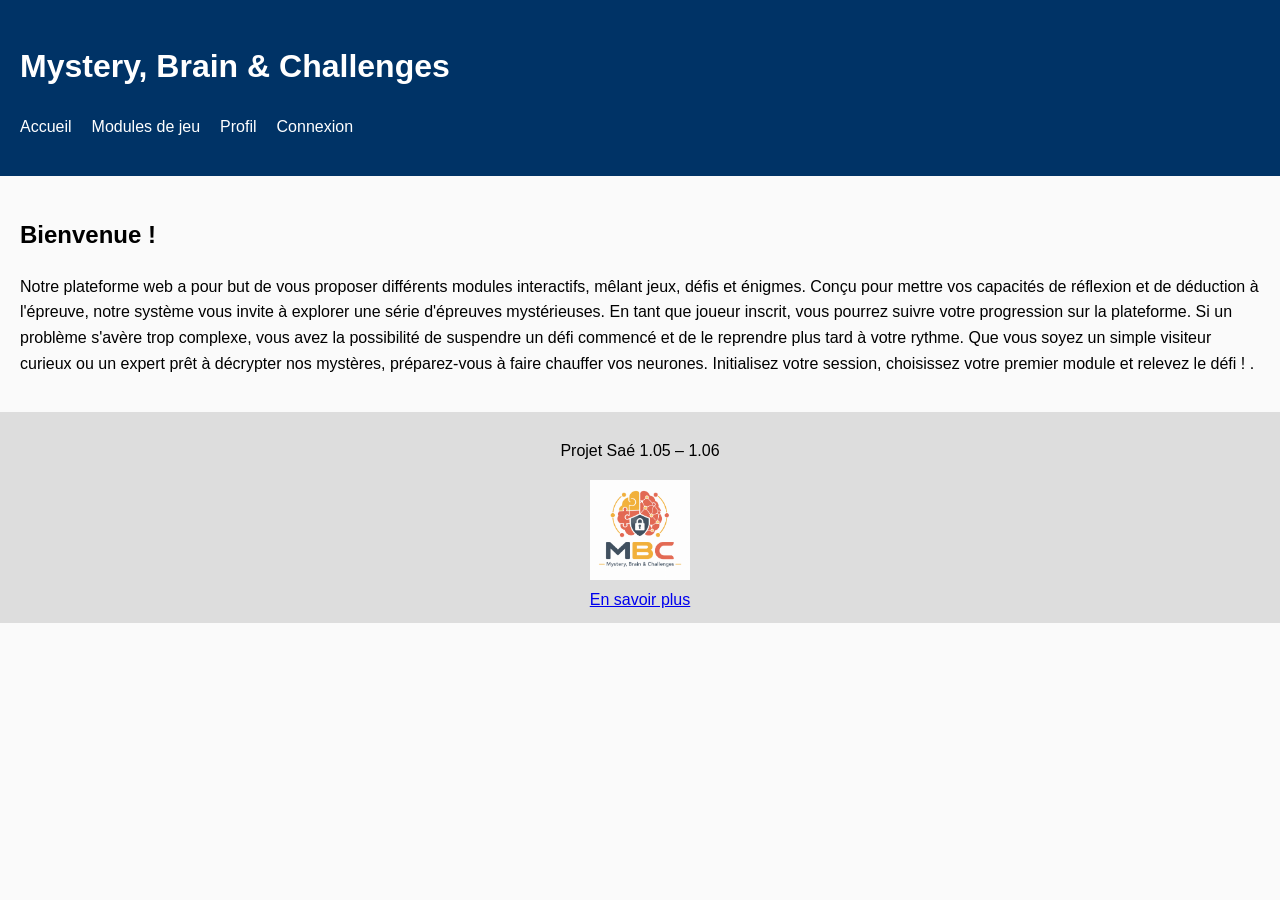
<file: index.html>
<!DOCTYPE html>
<html lang="fr">
<head>
    <meta charset="UTF-8">
    <title>MBC – Accueil</title>
    <link rel="stylesheet" href="CSS/style.css">
</head>
<body>

<header>
    <h1>Mystery, Brain & Challenges</h1>
    <nav>
        <ul class="menu">
            <li><a href="index.html">Accueil</a></li>
            <li><a href="module.html">Modules de jeu</a></li>
            <li><a href="profil.html">Profil</a></li>
            <li><a href="connexion.html">Connexion</a></li>
        </ul>
    </nav>
</header>

<main>
    <h2>Bienvenue !</h2>
    <p>Notre plateforme web a pour but de vous proposer différents modules interactifs, mêlant jeux, défis et énigmes. Conçu pour mettre vos capacités de réflexion et de déduction à l'épreuve, notre système vous invite à explorer une série d'épreuves mystérieuses.

        En tant que joueur inscrit, vous pourrez suivre votre progression sur la plateforme. Si un problème s'avère trop complexe, vous avez la possibilité de suspendre un défi commencé et de le reprendre plus tard à votre rythme.

        Que vous soyez un simple visiteur curieux ou un expert prêt à décrypter nos mystères, préparez-vous à faire chauffer vos neurones. Initialisez votre session, choisissez votre premier module et relevez le défi !
        .</p>
</main>

<footer>
    <p>Projet Saé 1.05 – 1.06</p>
    <div class="logo">
        <img src="images/logo_mbc.png" alt="Logo de l'organisations">
    </div>
    <div class="center">
        <a href="propositions.html">En savoir plus</a>
    </div>
</footer>

</body>
</html>
</file>
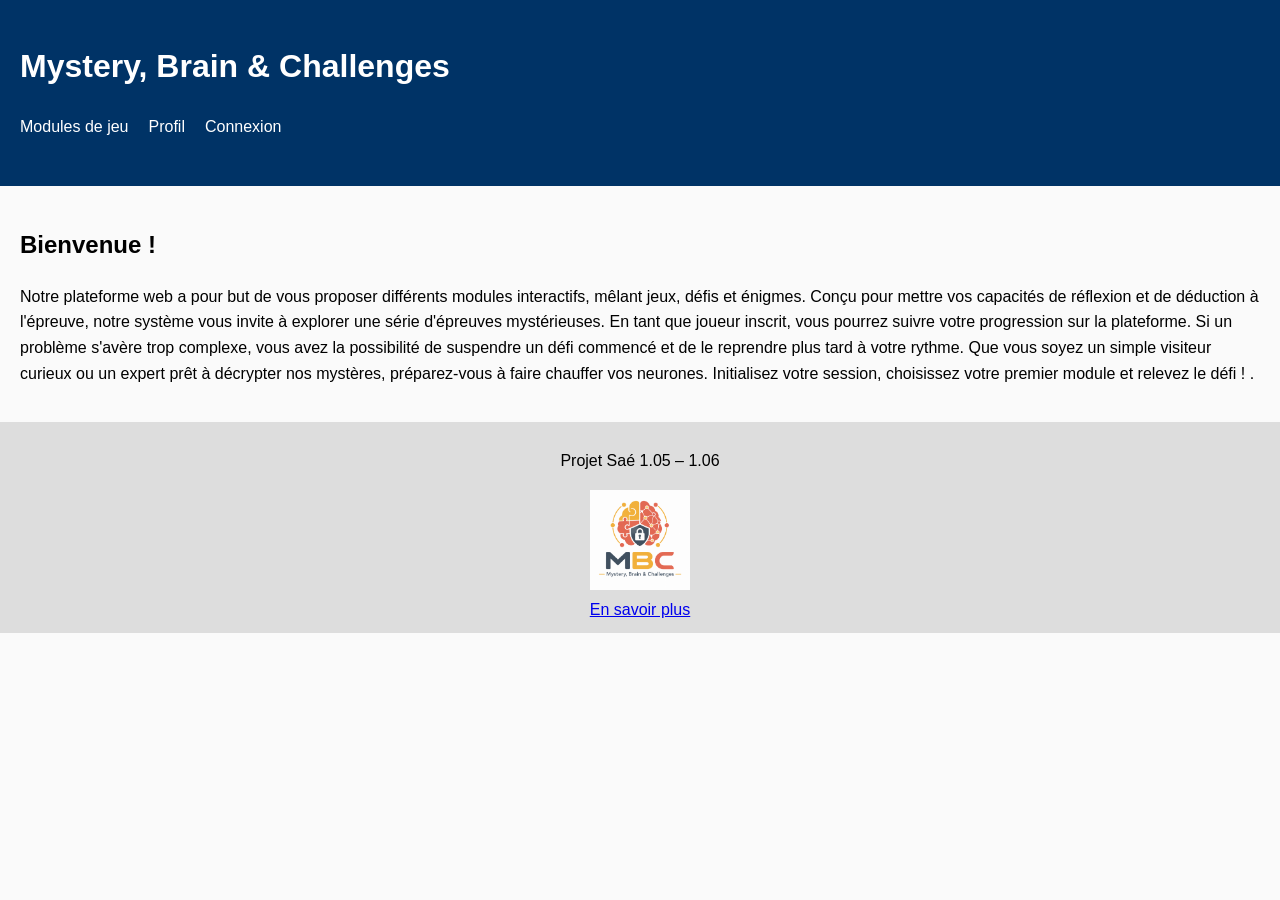
<file: src/index.html>
<!DOCTYPE html>
<html lang="fr">
<head>
    <meta charset="UTF-8">
    <title>MBC – Accueil</title>
    <link rel="stylesheet" href="CSS/style.css">
</head>
<body>

<header>
    <h1>Mystery, Brain & Challenges</h1>
    <nav>
        <ul class="menu">
            <li><a href="module.html">Modules de jeu</a></li>
            <li><a href="profil.html">Profil</a></li>
            <li><a href="connexion.html">Connexion</a></li>
        </ul>
    </nav>
</header>

<main>
    <h2>Bienvenue !</h2>
    <p>Notre plateforme web a pour but de vous proposer différents modules interactifs, mêlant jeux, défis et énigmes. Conçu pour mettre vos capacités de réflexion et de déduction à l'épreuve, notre système vous invite à explorer une série d'épreuves mystérieuses.

        En tant que joueur inscrit, vous pourrez suivre votre progression sur la plateforme. Si un problème s'avère trop complexe, vous avez la possibilité de suspendre un défi commencé et de le reprendre plus tard à votre rythme.

        Que vous soyez un simple visiteur curieux ou un expert prêt à décrypter nos mystères, préparez-vous à faire chauffer vos neurones. Initialisez votre session, choisissez votre premier module et relevez le défi !
        .</p>
</main>

<footer>
    <p>Projet Saé 1.05 – 1.06</p>
    <div class="logo">
        <img src="images/logo_mbc.png" alt="Logo de l'organisation">
    </div>
    <div class="center">
        <a href="propositions.html">En savoir plus</a>
    </div>
</footer>

</body>
</html>
</file>
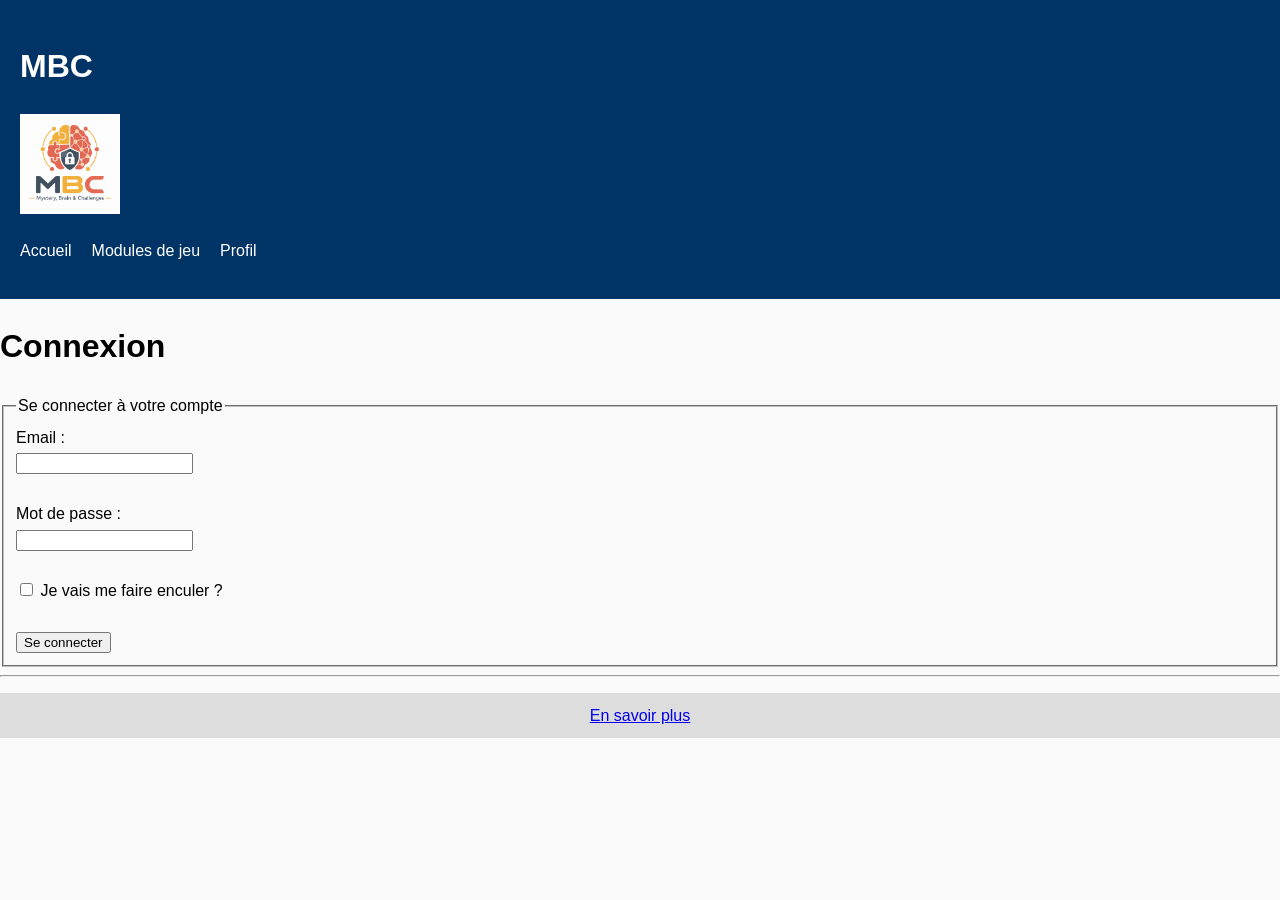
<file: connexion.html>
<!DOCTYPE html>
<html lang="fr">
<head>
    <meta charset="UTF-8">
    <title>Inscription</title>
    <link rel="stylesheet" href="CSS/style.css">
</head>
<body>
<header class="header">
    <h1 class="titre">MBC</h1>
    <div class="logo">
        <img src="images/logo_mbc.png" alt="Logo de l'organisations">
    </div>
    <nav class="navigation">
        <ul class="menu">
            <li><a href="index.html">Accueil</a></li>
            <li><a href="module.html">Modules de jeu</a></li>
            <li><a href="profil.html">Profil</a></li>
        </ul>


    </nav>
</header>
<h1>Connexion</h1>

<form action="/connexion" method="post">
    <fieldset>
        <legend>Se connecter à votre compte</legend>

        <label for="email">Email :</label><br>
        <input type="email" id="email" name="email" ><br><br>

        <label for="password">Mot de passe :</label><br>
        <input type="password" id="password" name="password" ><br><br>

        <label>
            <input type="checkbox" name="remember" value="1">
            Je vais me faire enculer ?
        </label><br><br>

        <button type="submit">Se connecter</button>
    </fieldset>
</form>



<hr>

<p></p>
</body>
<footer>
    <div class="center">
        <a href="propositions.html">En savoir plus</a>
    </div>
    
</footer>
</html>
</file>
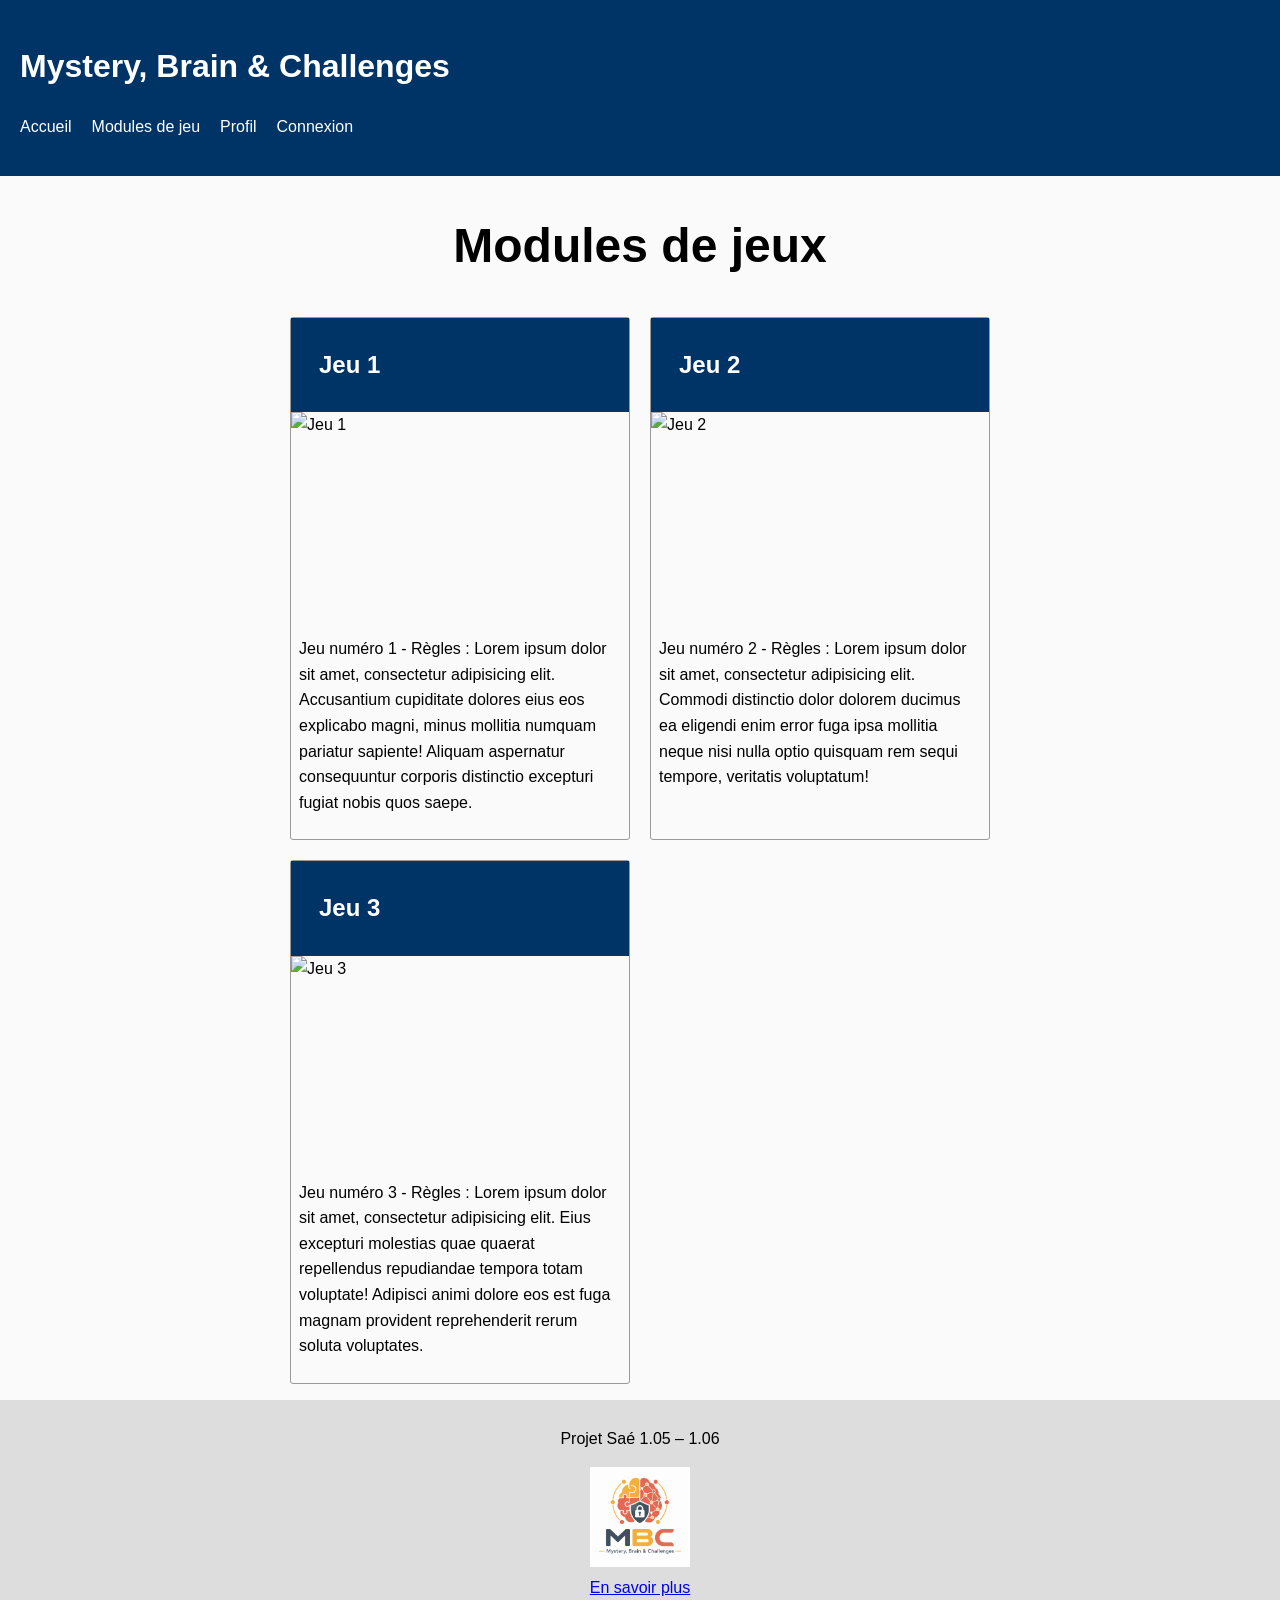
<file: module.html>
<!DOCTYPE html>
<html lang="fr">
<head>
    <meta charset="UTF-8">
    <title>MBC – Accueil</title>
    <link rel="stylesheet" href="CSS/style.css">
</head>
<body>

<header>
    <h1>Mystery, Brain & Challenges</h1>
    <nav>
        <ul class="menu">
            <li><a href="index.html">Accueil</a></li>
            <li><a href="module.html">Modules de jeu</a></li>
            <li><a href="profil.html">Profil</a></li>
            <li><a href="connexion.html">Connexion</a></li>
        </ul>
    </nav>
</header>

<h1 style ="font-size: 48px; text-align: center;">Modules de jeux</h1>
<div class="cards">
    <article class="card">
        <header>
            <h2>Jeu 1</h2>
        </header>

        <img alt="Jeu 1"/>
        <div class="content">
            <p>
                Jeu numéro 1 - Règles : Lorem ipsum dolor sit amet, consectetur adipisicing elit. Accusantium cupiditate dolores eius eos explicabo magni, minus mollitia numquam pariatur sapiente! Aliquam aspernatur consequuntur corporis distinctio excepturi fugiat nobis quos saepe.
            </p>
        </div>
    </article>

    <article class="card">
        <header>
            <h2>Jeu 2</h2>
        </header>

        <img alt="Jeu 2"/>
        <div class="content">
            <p>Jeu numéro 2 - Règles : Lorem ipsum dolor sit amet, consectetur adipisicing elit. Commodi distinctio dolor dolorem ducimus ea eligendi enim error fuga ipsa mollitia neque nisi nulla optio quisquam rem sequi tempore, veritatis voluptatum!</p>
        </div>
    </article>

    <article class="card">
        <header>
            <h2>Jeu 3</h2>
        </header>

        <img alt="Jeu 3"/>
        <div class="content">
            <p>
                Jeu numéro 3 - Règles : Lorem ipsum dolor sit amet, consectetur adipisicing elit. Eius excepturi molestias quae quaerat repellendus repudiandae tempora totam voluptate! Adipisci animi dolore eos est fuga magnam provident reprehenderit rerum soluta voluptates.
            </p>
        </div>
    </article>
</div>



</body>
<footer>
    <p>Projet Saé 1.05 – 1.06</p>
    <div class="logo">
        <img src="images/logo_mbc.png" alt="Logo de l'organisations">
    </div>
    <div class="center">
        <a href="propositions.html">En savoir plus</a>
    </div>
</footer>
</html>
</file>
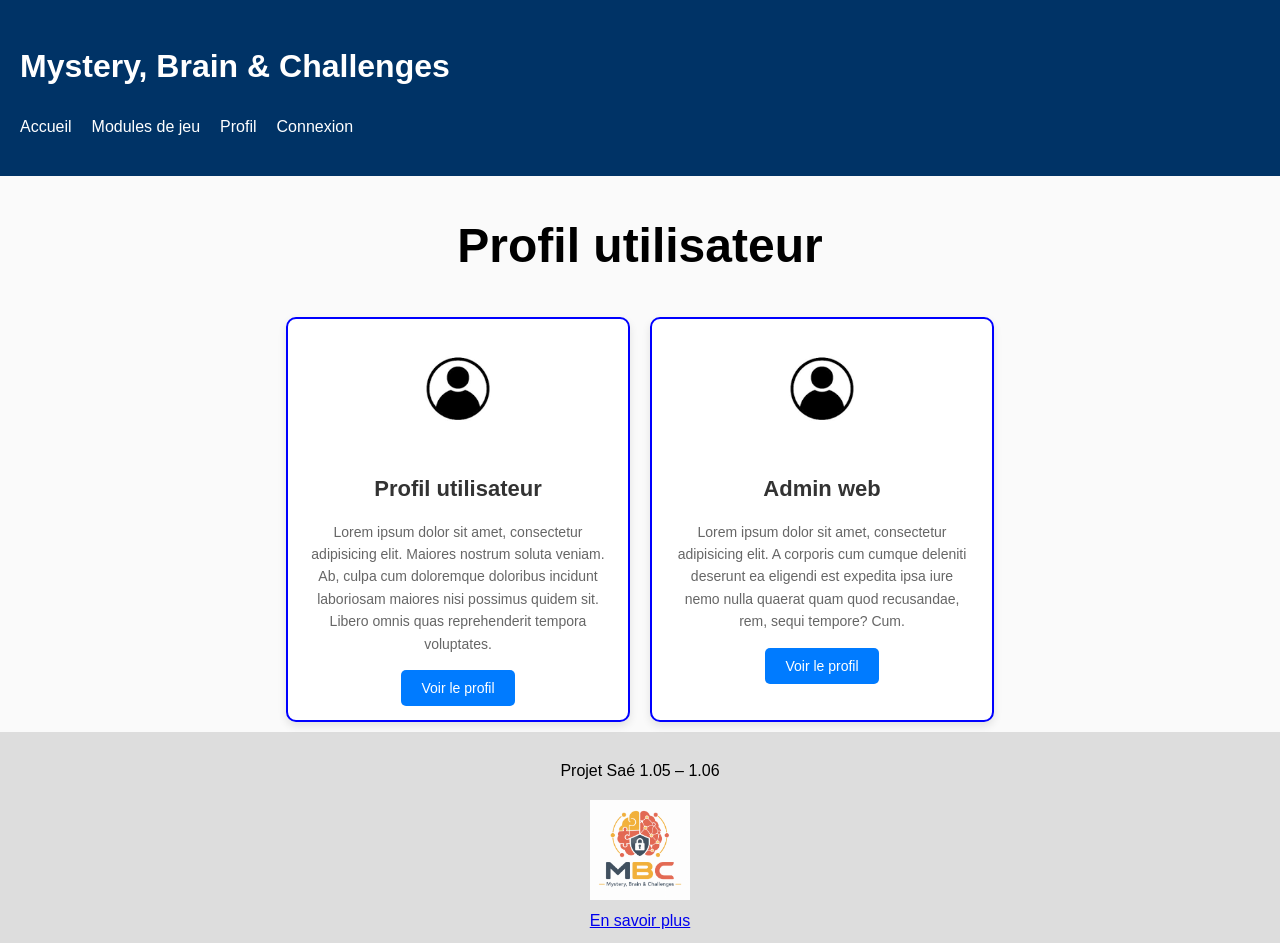
<file: profil.html>
<!DOCTYPE html>
<html lang="fr">
<head>
    <meta charset="UTF-8">
    <title>MBC – Accueil</title>
    <link rel="stylesheet" href="CSS/style.css">
</head>
<body>

<header>
    <h1>Mystery, Brain & Challenges</h1>
    <nav>
        <ul class="menu">
            <li><a href="index.html">Accueil</a></li>
            <li><a href="module.html">Modules de jeu</a></li>
            <li><a href="profil.html">Profil</a></li>
            <li><a href="connexion.html">Connexion</a></li>
        </ul>
    </nav>
</header>


<h1 style ="font-size: 48px; text-align: center;">Profil utilisateur</h1>

<div class="profiles-container">

    <div class="profile-card">
        <img src="images/profil.png" class="profile-img">
        <h2 class="profile-name">Profil utilisateur</h2>
        <p class="profile-bio">Lorem ipsum dolor sit amet, consectetur adipisicing elit. Maiores nostrum soluta veniam. Ab, culpa cum doloremque doloribus incidunt laboriosam maiores nisi possimus quidem sit. Libero omnis quas reprehenderit tempora voluptates.</p>
        <a href="#" class="profile-btn">Voir le profil</a>
    </div>

    <div class="profile-card">
        <img src="images/profil.png" class="profile-img">
        <h2 class="profile-name">Admin web</h2>
        <p class="profile-bio">Lorem ipsum dolor sit amet, consectetur adipisicing elit. A corporis cum cumque deleniti deserunt ea eligendi est expedita ipsa iure nemo nulla quaerat quam quod recusandae, rem, sequi tempore? Cum.</p>
        <a href="#" class="profile-btn">Voir le profil</a>
    </div>

</div>
</body>
<footer>
    <p>Projet Saé 1.05 – 1.06</p>
    <div class ="logo">
        <img src="images/logo_mbc.png" alt="placeholder">
    </div>
    <div class="center">
        <a href="propositions.html">En savoir plus</a>
    </div>
</footer>
</html>
</file>
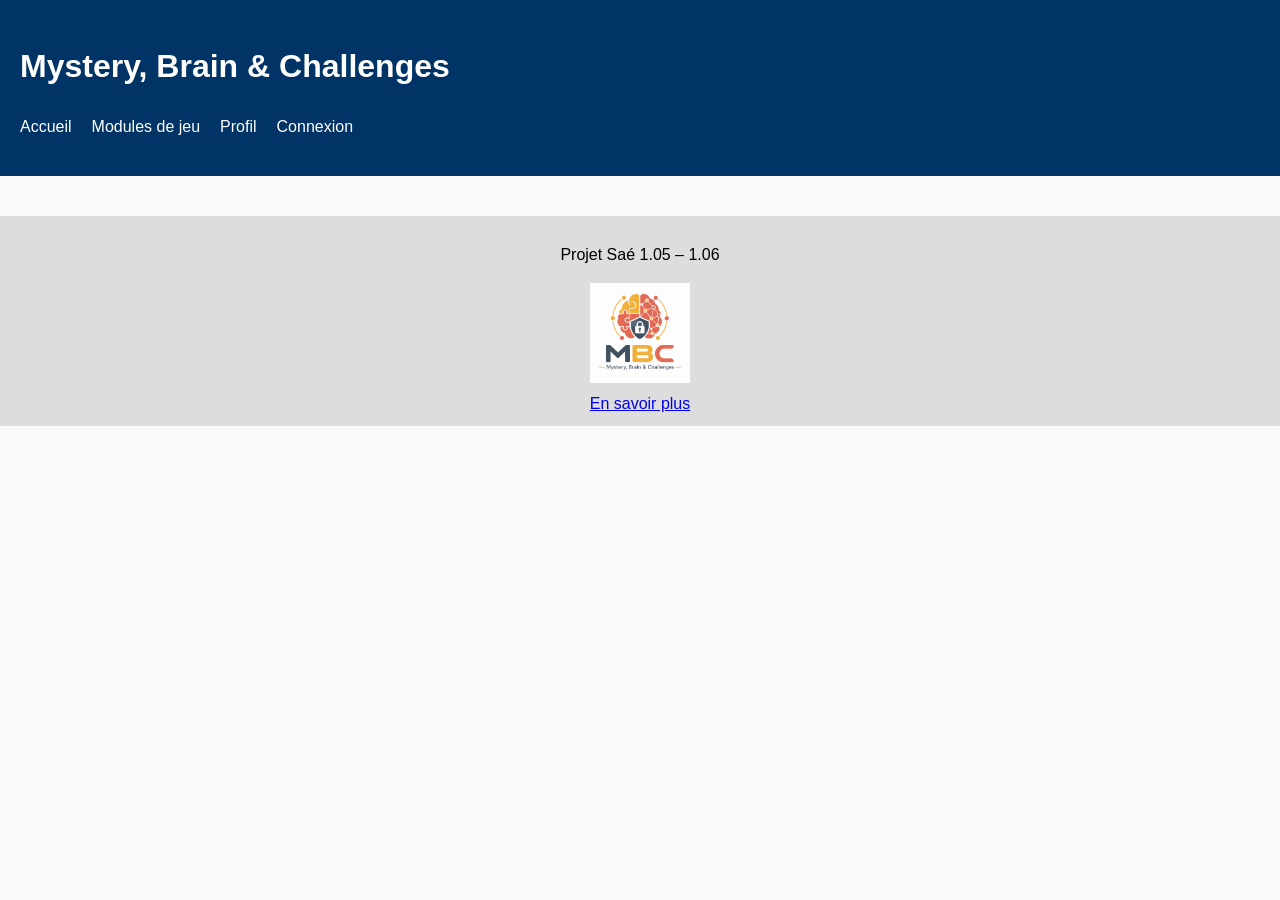
<file: propositions.html>
<!DOCTYPE html>
<html lang="fr">
<head>
    <meta charset="UTF-8">
    <title>MBC – Accueil</title>
    <link rel="stylesheet" href="CSS/style.css">
</head>
<header>
    <h1>Mystery, Brain & Challenges</h1>
    <nav>
        <ul class="menu">
            <li><a href="index.html">Accueil</a></li>
            <li><a href="module.html">Modules de jeu</a></li>
            <li><a href="profil.html">Profil</a></li>
            <li><a href="connexion.html">Connexion</a></li>
        </ul>
    </nav>
</header>
<main>

</main>
<footer>
    <p>Projet Saé 1.05 – 1.06</p>
    <div class ="logo">
        <img src="images/logo_mbc.png" alt="placeholder">
    </div>
    <div class="center">
        <a href="propositions.html">En savoir plus</a>
    </div>
</footer>
</file>
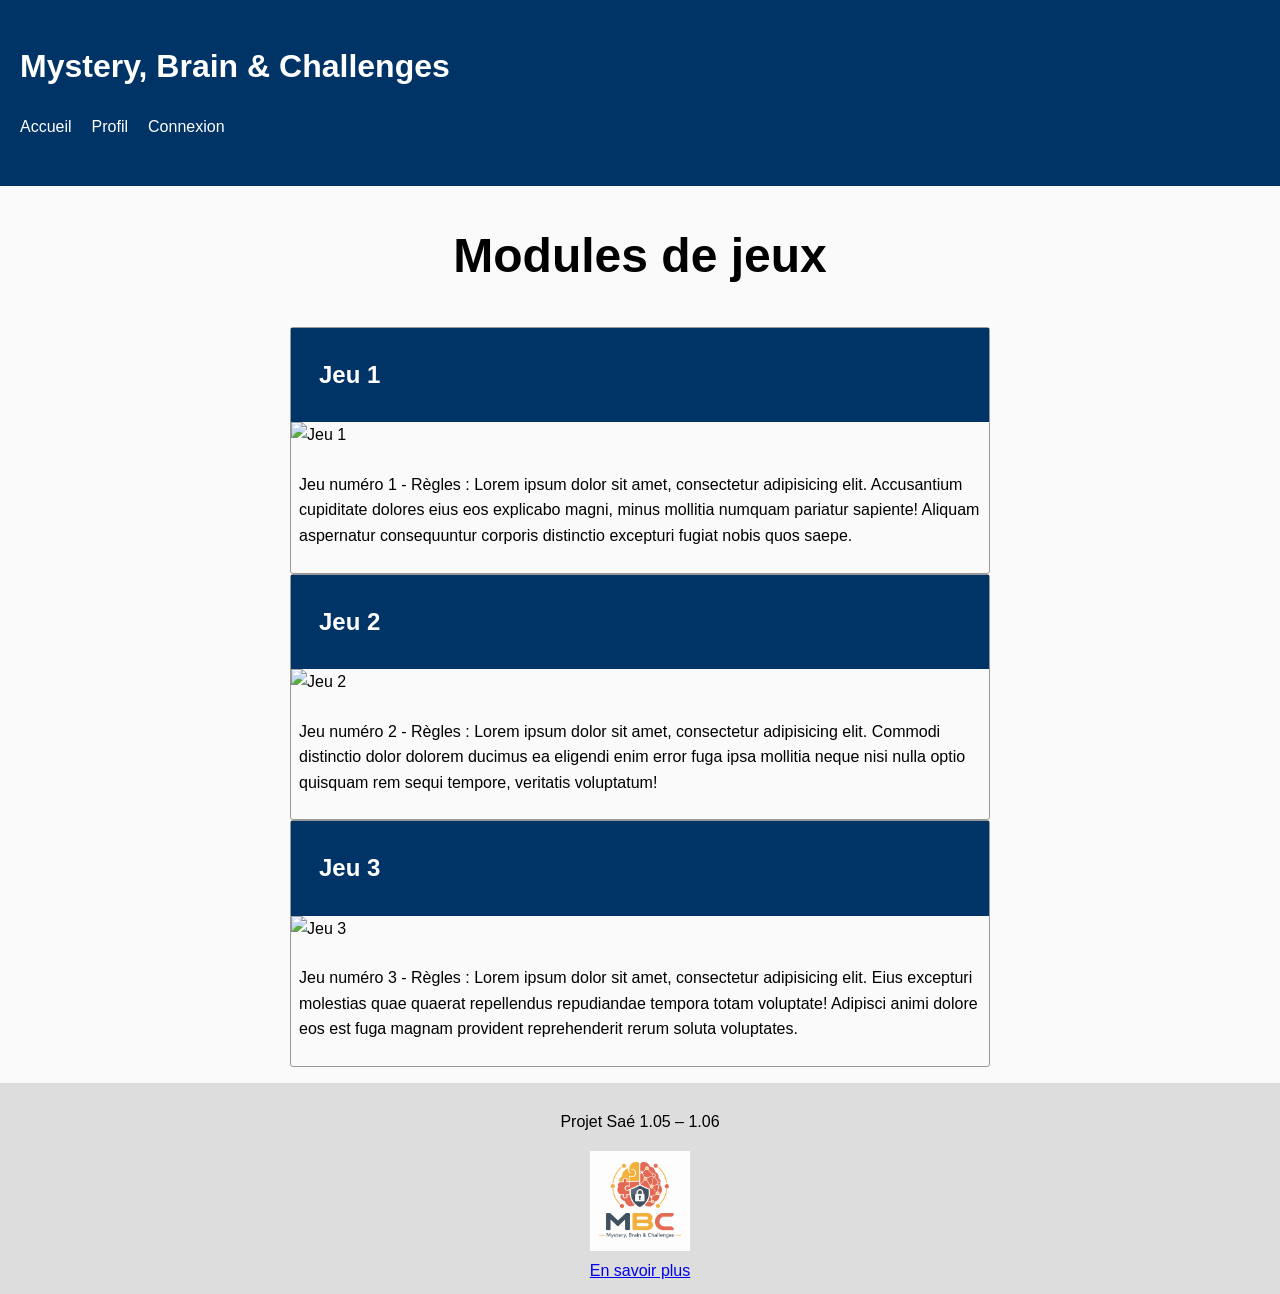
<file: src/module.html>
<!DOCTYPE html>
<html lang="fr">
<head>
    <meta charset="UTF-8">
    <title>MBC – Accueil</title>
    <link rel="stylesheet" href="CSS/style.css">
</head>
<body>

<header>
    <h1>Mystery, Brain & Challenges</h1>
    <nav>
        <ul class="menu">
            <li><a href="index.html">Accueil</a></li>
            <li><a href="profil.html">Profil</a></li>
            <li><a href="connexion.html">Connexion</a></li>
        </ul>
    </nav>
</header>

<h1 style="font-size: 48px; text-align: center;">Modules de jeux</h1>

<div class="cards">
    <article class="card">
        <header>
            <h2>Jeu 1</h2>
        </header>
        <img alt="Jeu 1">
        <div class="content">
            <p>
                Jeu numéro 1 - Règles : Lorem ipsum dolor sit amet, consectetur adipisicing elit. Accusantium cupiditate dolores eius eos explicabo magni, minus mollitia numquam pariatur sapiente! Aliquam aspernatur consequuntur corporis distinctio excepturi fugiat nobis quos saepe.
            </p>
        </div>
    </article>

    <article class="card">
        <header>
            <h2>Jeu 2</h2>
        </header>
        <img alt="Jeu 2">
        <div class="content">
            <p>Jeu numéro 2 - Règles : Lorem ipsum dolor sit amet, consectetur adipisicing elit. Commodi distinctio dolor dolorem ducimus ea eligendi enim error fuga ipsa mollitia neque nisi nulla optio quisquam rem sequi tempore, veritatis voluptatum!</p>
        </div>
    </article>

    <article class="card">
        <header>
            <h2>Jeu 3</h2>
        </header>
        <img alt="Jeu 3">
        <div class="content">
            <p>
                Jeu numéro 3 - Règles : Lorem ipsum dolor sit amet, consectetur adipisicing elit. Eius excepturi molestias quae quaerat repellendus repudiandae tempora totam voluptate! Adipisci animi dolore eos est fuga magnam provident reprehenderit rerum soluta voluptates.
            </p>
        </div>
    </article>
</div>

<footer>
    <p>Projet Saé 1.05 – 1.06</p>
    <div class="logo">
        <img src="images/logo_mbc.png" alt="Logo de l'organisation">
    </div>
    <div class="center">
        <a href="propositions.html">En savoir plus</a>
    </div>
</footer>

</body>
</html>
</file>
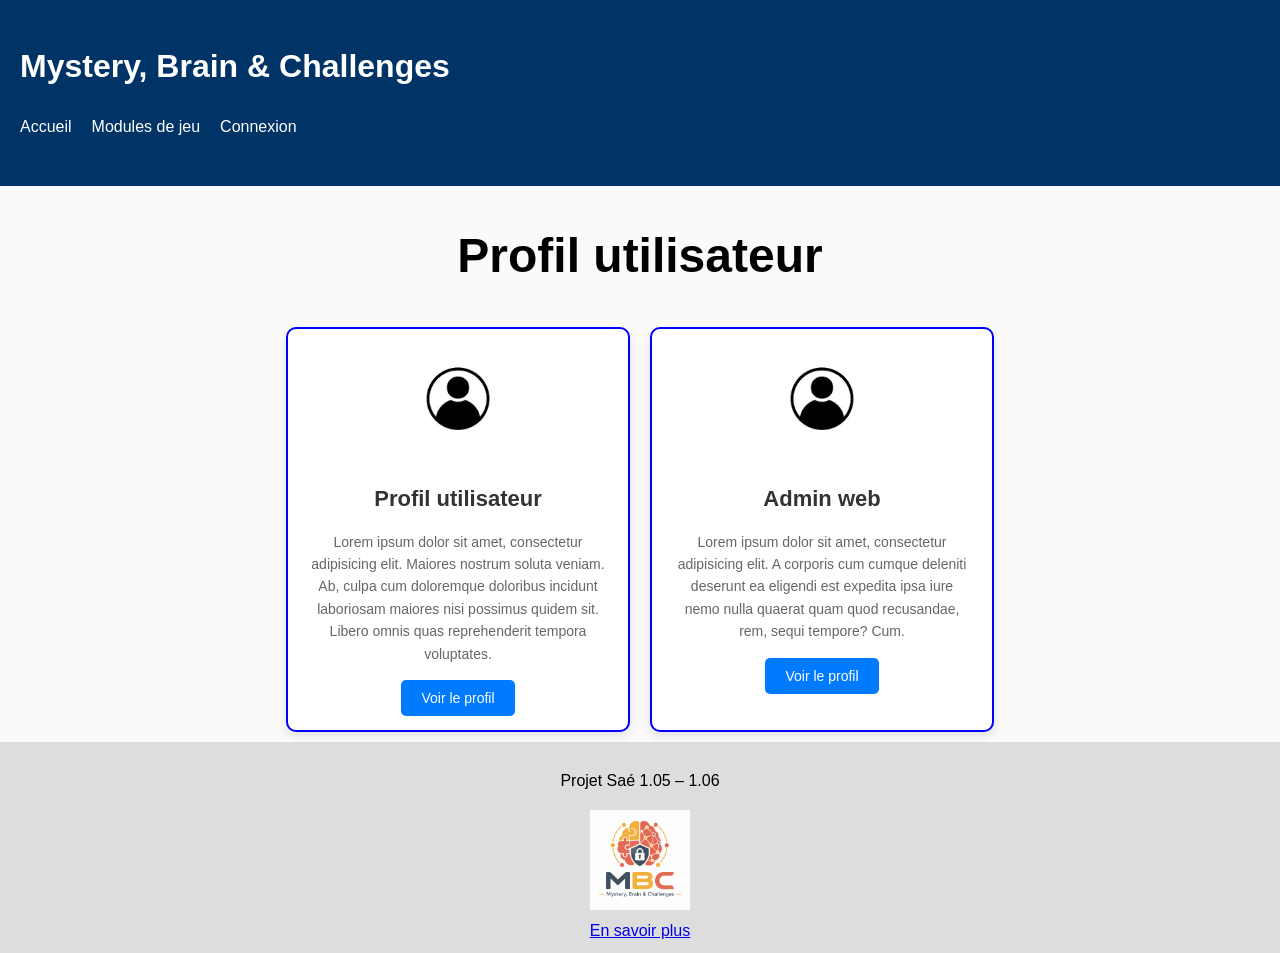
<file: src/profil.html>
<!DOCTYPE html>
<html lang="fr">
<head>
    <meta charset="UTF-8">
    <title>MBC – Accueil</title>
    <link rel="stylesheet" href="CSS/style.css">
</head>
<body>

<header>
    <h1>Mystery, Brain & Challenges</h1>
    <nav>
        <ul class="menu">
            <li><a href="index.html">Accueil</a></li>
            <li><a href="module.html">Modules de jeu</a></li>
            <li><a href="connexion.html">Connexion</a></li>
        </ul>
    </nav>
</header>

<h1 style="font-size: 48px; text-align: center;">Profil utilisateur</h1>

<div class="profiles-container">
    <div class="profile-card">
        <img src="images/profil.png" class="profile-img" alt="Avatar utilisateur">
        <h2 class="profile-name">Profil utilisateur</h2>
        <p class="profile-bio">Lorem ipsum dolor sit amet, consectetur adipisicing elit. Maiores nostrum soluta veniam. Ab, culpa cum doloremque doloribus incidunt laboriosam maiores nisi possimus quidem sit. Libero omnis quas reprehenderit tempora voluptates.</p>
        <a href="#" class="profile-btn">Voir le profil</a>
    </div>

    <div class="profile-card">
        <img src="images/profil.png" class="profile-img" alt="Avatar administrateur">
        <h2 class="profile-name">Admin web</h2>
        <p class="profile-bio">Lorem ipsum dolor sit amet, consectetur adipisicing elit. A corporis cum cumque deleniti deserunt ea eligendi est expedita ipsa iure nemo nulla quaerat quam quod recusandae, rem, sequi tempore? Cum.</p>
        <a href="#" class="profile-btn">Voir le profil</a>
    </div>
</div>

<footer>
    <p>Projet Saé 1.05 – 1.06</p>
    <div class="logo">
        <img src="images/logo_mbc.png" alt="Logo de l'organisation">
    </div>
    <div class="center">
        <a href="propositions.html">En savoir plus</a>
    </div>
</footer>

</body>
</html>
</file>
<file: CSS/style.css>
body {
    font-family: Arial, sans-serif;
    margin: 0;
    padding: 0;
    background-color: #fafafa;
    line-height: 1.6;
}

header {
    background: #003366;
    color: white;
    padding: 20px;
}

nav ul {
    display: flex;
    gap: 20px;
    list-style: none;
    padding: 0;
}

nav a {
    color: white;
    text-decoration: none;
}

main {
    padding: 20px;
}

table {
    width: 100%;
    border-collapse: collapse;
    margin: 15px 0;
}

table, th, td {
    border: 1px solid #333;
}

th, td {
    padding: 10px;
    text-align: left;
}

footer {
    text-align: center;
    padding: 10px;
    background: #ddd;
}

.logo img {
    max-width: 150px;
    max-height: 100px;
    width: auto;
    height: auto;
    text-align: left;
}
.cards {
    max-width: 700px;
    margin: 1em auto;

    display: grid;
    grid-template-columns: repeat(auto-fill, minmax(230px, 1fr));
    grid-gap: 20px;
}

.card {
    border: 1px solid #999999;
    border-radius: 3px;

    display: grid;
    grid-template-rows: max-content 200px 1fr;
}

.card img {
    object-fit: cover;
    width: 100%;
    height: 100%;
}

.card h2 {
    margin: 0;
    padding: 0.5rem;
}

.card .content {
    padding: 0.5rem;
}

.card footer {
    background-color: #333333;
    color: white;
    padding: 0.5rem;
}
.card button {
    background: lightblue;
    color: grey;
    border: 1px solid lightblue;
    cursor: pointer;
    border-radius: 5px;
    transition: all 0.3s ease;
}
.card button:hover {
    background: #007bb6;
    color: white;
    border-color: #007bb6;
}

.profiles-container {
    display: flex;
    justify-content: center;
    gap: 20px;
    flex-wrap: wrap;
}

.profile-card {
    background-color: #ffffff;
    border-radius: 10px;
    box-shadow: 0 4px 8px rgba(0, 0, 0, 0.1);
    width: 300px;
    padding: 20px;
    text-align: center;
    border: 2px solid blue;
    margin-bottom: 10px;
}

.profile-img {
    width: 100px;
    height: 100px;
    border-radius: 50%;
    object-fit: cover;
    margin-bottom: 15px;
}

.profile-name {
    font-size: 22px;
    font-weight: bold;
    color: #333333;
    margin: 10px 0 5px;
}

.profile-bio {
    font-size: 14px;
    color: #666666;
    margin-bottom: 20px;
}

.profile-btn {
    background-color: #007bff;
    color: white;
    padding: 10px 20px;
    border: none;
    border-radius: 5px;
    cursor: pointer;
    text-decoration: none;
    font-size: 14px;
}

.profile-btn:hover {
    background-color: blue;
}
.center{
    text-align: center;
}
</file>
<file: src/CSS/style.css>
body {
    font-family: Arial, sans-serif;
    margin: 0;
    padding: 0;
    background-color: #fafafa;
    line-height: 1.6;
}

header {
    background: #003366;
    color: white;
    padding: 20px;
}

nav ul {
    display: flex;
    gap: 20px;
    list-style: none;
    padding: 0;
}

nav a {
    color: white;
    text-decoration: none;
}

main {
    padding: 20px;
}

table {
    width: 100%;
    border-collapse: collapse;
    margin: 15px 0;
}

table, th, td {
    border: 1px solid #333;
}

th, td {
    padding: 10px;
    text-align: left;
}

footer {
    text-align: center;
    padding: 10px;
    background: #ddd;
}

.logo img {
    max-width: 150px;
    max-height: 100px;
    width: auto;
    height: auto;
    text-align: left;
}
.cards {
    max-width: 700px;
    margin: 1em auto;
}

.card {
    border: 1px solid #999999;
    border-radius: 3px;
}

.card img {
    object-fit: cover;
    width: 100%;
    height: 100%;
}

.card h2 {
    margin: 0;
    padding: 0.5rem;
}

.card .content {
    padding: 0.5rem;
}

.card footer {
    background-color: #333333;
    color: white;
    padding: 0.5rem;
}

.mon-bouton {
    text-align: center;
    display: inline-block;
    padding: 10px 20px;
    background-color: #5c6fc2;
    color: white;
    text-decoration: none;
    border-radius: 5px;
    font-family: sans-serif;
}

.mon-bouton:hover {
    background-color: #2741b8;
}

.mon-bouton2 {
    margin-top: 5px;
    text-align: center;
    display: inline-block;
    padding: 10px 20px;
    background-color: #66c25c;
    color: white;
    text-decoration: none;
    border-radius: 5px;
    font-family: sans-serif;
}

.mon-bouton2:hover {
    background-color: #4c8345;
}

.profiles-container {
    display: flex;
    justify-content: center;
    gap: 20px;
    flex-wrap: wrap;
}

.profile-card {
    background-color: #ffffff;
    border-radius: 10px;
    box-shadow: 0 4px 8px rgba(0, 0, 0, 0.1);
    width: 300px;
    padding: 20px;
    text-align: center;
    border: 2px solid blue;
    margin-bottom: 10px;
}

.profile-img {
    width: 100px;
    height: 100px;
    border-radius: 50%;
    object-fit: cover;
    margin-bottom: 15px;
}

.profile-name {
    font-size: 22px;
    font-weight: bold;
    color: #333333;
    margin: 10px 0 5px;
}

.profile-bio {
    font-size: 14px;
    color: #666666;
    margin-bottom: 20px;
}

.profile-btn {
    background-color: #007bff;
    color: white;
    padding: 10px 20px;
    border: none;
    border-radius: 5px;
    cursor: pointer;
    text-decoration: none;
    font-size: 14px;
}

.profile-btn:hover {
    background-color: blue;
}
.center{
    text-align: center;
}

.scenario {
    background-color: #0f172a;
    border-left: 4px solid #f59e0b;
    padding: 15px 20px;
    border-radius: 0 8px 8px 0;
    font-style: italic;
}

ol, ul {
    padding-left: 25px;
}

li {
    margin-bottom: 10px;
}

strong {
    color: #38bdf8;
}

.alert-box {
    background-color: rgba(239, 68, 68, 0.1);
    border: 1px solid #ef4444;
    border-radius: 8px;
    padding: 15px 20px;
    margin-top: 20px;
}

.alert-box h2 {
    color: #ef4444;
    border-left-color: #ef4444;
    margin-top: 0;
}

.alert-box strong {
    color: #fca5a5;
}
.blanc{
    color: #FFFFFF;
}
.pad{
    padding: 15px;
}

.debutJeu{
    font-family: 'Segoe UI', Tahoma, Geneva, Verdana, sans-serif;
    font-size: 1.5rem;
    font-weight: 800;
    letter-spacing: 2px;
    text-transform: uppercase;
    color: #ffffff;
    background: linear-gradient(135deg, #00c853 0%, #009624 100%);
    border: none;
    border-radius: 12px;
    padding: 18px 48px;
    cursor: pointer;
    box-shadow: 0 6px 0 #00600f, 0 12px 20px rgba(0, 200, 83, 0.4);
    transition: all 0.15s ease;
}

.debutJeu:hover {
    background: linear-gradient(135deg, #00e676 0%, #00c853 100%);
    transform: translateY(-2px);
    box-shadow: 0 8px 0 #00600f, 0 15px 25px rgba(0, 230, 118, 0.6);
}

.debutJeu:active {
    transform: translateY(4px);
    box-shadow: 0 2px 0 #00600f, 0 5px 10px rgba(0, 200, 83, 0.4);
}
.centre{
    display: flex;
    justify-content: center;
}
.big{
    font-size:48px;
    margin-bottom: 5px;
}
.jeu {
    max-width: 1240px;
    margin: 0 auto;
    padding: 20px 16px 40px;
    font-family: 'Segoe UI', Arial, sans-serif;
    color: #1b1f2a;
    text-align: center;
}

.jeu-titre {
    font-size: 2.2rem;
    margin: 10px 0 20px;
    color: #12182b;
    letter-spacing: 0.5px;
}

.jeu-intro {
    max-width: 800px;
    margin: 0 auto 20px;
    padding: 18px 24px;
    background: #b7bbc5;
    border-radius: 10px;
    text-align: left;
    line-height: 1.6;
    box-shadow: 0 2px 8px rgba(18, 24, 43, 0.08);
}

.jeu-intro p {
    margin: 0;
}

.jeu-bouton {
    display: block;
    margin: 20px auto;
    padding: 14px 36px;
    font-size: 1.3rem;
    font-weight: bold;
    color: #fff;
    background: #4b6bfb;
    border: none;
    border-radius: 999px;
    cursor: pointer;
}

.jeu-bouton:hover {
    box-shadow: 0 10px 22px rgba(75, 107, 251, 0.5);
    background: #3a56d4;
}

.jeu-bouton:active {
    transform: translateY(0);
}

.jeu-stats {
    display: flex;
    justify-content: center;
    gap: 20px;
    flex-wrap: wrap;
    margin: 15px 0;
}

.jeu-stat {
    min-width: 190px;
    padding: 10px 22px;
    font-size: 1.15rem;
    font-weight: bold;
    color: #fff;
    background: #003366;
    border-radius: 12px;
    box-shadow: 0 3px 10px rgba(18, 24, 43, 0.25);
}

.jeu-stat span {
    color: #ffd166;
    font-size: 1.4rem;
}

.jeu-fin {
    display: none;
    max-width: 800px;
    margin: 15px auto;
    padding: 16px 20px;
    font-size: 1.3rem;
    font-weight: bold;
    color: #1d6b34;
    background: #e3f7e9;
    border: 2px solid #2e9e44;
    border-radius: 12px;
}

.jeu-fin.visible {
    display: block;
}

.jeu-plan {
    position: relative;
    display: inline-block;
    max-width: 100%;
    line-height: 0;
    background: #fff;
    border: 4px solid #12182b;
    border-radius: 12px;
    box-shadow: 0 8px 24px rgba(18, 24, 43, 0.3);
    overflow: hidden;
}

.jeu-plan img {
    display: block;
    width: 1200px;
    max-width: 100%;
    height: auto;
}

.jeu-marqueur {
    position: absolute;
    width: 38px;
    height: 38px;
    margin: -19px 0 0 -19px;
    border-radius: 50%;
    background: #2e9e44;
    color: #fff;
    font-size: 24px;
    line-height: 38px;
    text-align: center;
    border: 3px solid #fff;
    box-shadow: 0 2px 8px rgba(0, 0, 0, 0.4);
    pointer-events: none;
    animation: jeu-pop 0.4s ease-out;
}

@keyframes jeu-pop {
    0%   { transform: scale(0); }
    70%  { transform: scale(1.3); }
    100% { transform: scale(1); }
}

.jeu-cadre {
    display: block;
    width: 1200px;
    max-width: 100%;
    height: 320px;
    margin: 20px auto 0;
    border: 4px solid #12182b;
    border-radius: 12px;
    background: #12182b;
}


body.enigme {
    margin: 0;
    padding: 18px 16px;
    font-family: 'Segoe UI', Arial, sans-serif;
    background: #003366;
    text-align: center;
}

.enigme-lieu {
    display: inline-block;
    margin: 0 0 6px;
    padding: 4px 16px;
    font-size: 1rem;
    color: #12182b;
    background: #ffd166;
    border-radius: 999px;
}

.titreenigme {
    margin: 4px 0 10px;
    font-size: 1.5rem;
    color: #ffffff;
}

.enigme-question {
    margin: 12px 0;
    font-size: 2rem;
    font-weight: bold;
    color: #ffd166;
}

.enigme-aide {
    margin: 4px 0 10px;
    font-size: 0.95rem;
    color: #aab3d1;
}

.texteenigme {
    max-width: 700px;
    margin: 10px auto;
    font-size: 1.1rem;
    line-height: 1.6;
    color: #ffffff;
}

.enigme-temps {
    margin: 8px 0 4px;
    font-size: 1.1rem;
}

.enigme-temps span {
    font-size: 1.5rem;
    font-weight: bold;
    color: #4cc38a;
}

.enigme-temps.urgent span {
    color: #ff5d5d;
}

.enigme-barre {
    max-width: 500px;
    height: 10px;
    margin: 8px auto 14px;
    background: #2a3355;
    border-radius: 5px;
    overflow: hidden;
}

.enigme-barre span {
    display: block;
    width: 100%;
    height: 100%;
    background: #4cc38a;
    transition: width 1s linear, background 0.3s;
}

.enigme-barre span.urgent {
    background: #ff5d5d;
}

.enigme-form input[type=text] {
    width: 240px;
    max-width: 60%;
    padding: 10px 14px;
    font-size: 1.2rem;
    color: #12182b;
    background: #fff;
    border: 3px solid transparent;
    border-radius: 10px;
    outline: none;
}

.enigme-form input[type=text]:focus {
    border-color: #4b6bfb;
}

.enigme-form button {
    padding: 10px 24px;
    font-size: 1.2rem;
    font-weight: bold;
    color: #fff;
    background: #4b6bfb;
    border: none;
    border-radius: 10px;
    cursor: pointer;
    transition: background 0.15s;
}

.enigme-form button:hover:not(:disabled) {
    background: #3a56d4;
}

.enigme-form input:disabled,
.enigme-form button:disabled {
    opacity: 0.5;
    cursor: not-allowed;
}

.enigme-message {
    min-height: 28px;
    margin-top: 14px;
    font-size: 1.2rem;
    font-weight: bold;
}

.enigme-message.ok { color: #4cc38a; }
.enigme-message.ko { color: #ff6b6b; }

.white{
    color: #ffffff;
}
.connexion{
    padding: 10px 24px;
    font-size: 1.2rem;
    font-weight: bold;
    color: #000000;
    background: #3cfc27;
    border: none;
    border-radius: 10px;
    cursor: pointer;
    transition: background 0.15s;
}
.head-card,
.body-card,
.footer-card {
    max-width: 500px;
    margin-left: auto;
    margin-right: auto;
    padding: 15px 25px;
    background-color: #ffffff;
}

.head-card {
    margin-top: 40px;
    margin-bottom: 0;
    padding-top: 25px;
    border-radius: 15px 15px 0 0;
    color: #ffffff;
    background-color: #243b55;
    font-size: 23px;
    text-align: center;
}

.body-card {
    margin-top: 0;
    margin-bottom: 0;
    color: #444;
    font-size: 16px;
    text-align: center;
    line-height: 1.6;
    background-color: #a3a3a3;
}

.footer-card {
    margin-top: 0;
    padding-bottom: 25px;
    border-radius: 0 0 15px 15px;
    text-align: center;
    background-color: #f8f9fc;
}

.footer-card a {
    display: inline-block;
    padding: 10px 22px;
    border-radius: 8px;
    background-color: #e74c3c;
    color: white;
    text-decoration: none;
    font-weight: bold;
    transition: background-color 0.3s, transform 0.3s;
}

.footer-card a:hover {
    background-color: #c0392b;
    transform: translateY(-2px);
}

@media screen and (max-width: 600px) {
    .head-card,
    .body-card,
    .footer-card {
        max-width: 90%;
        padding-left: 15px;
        padding-right: 15px;
    }

    .head-card {
        font-size: 20px;
    }
}
</file>
